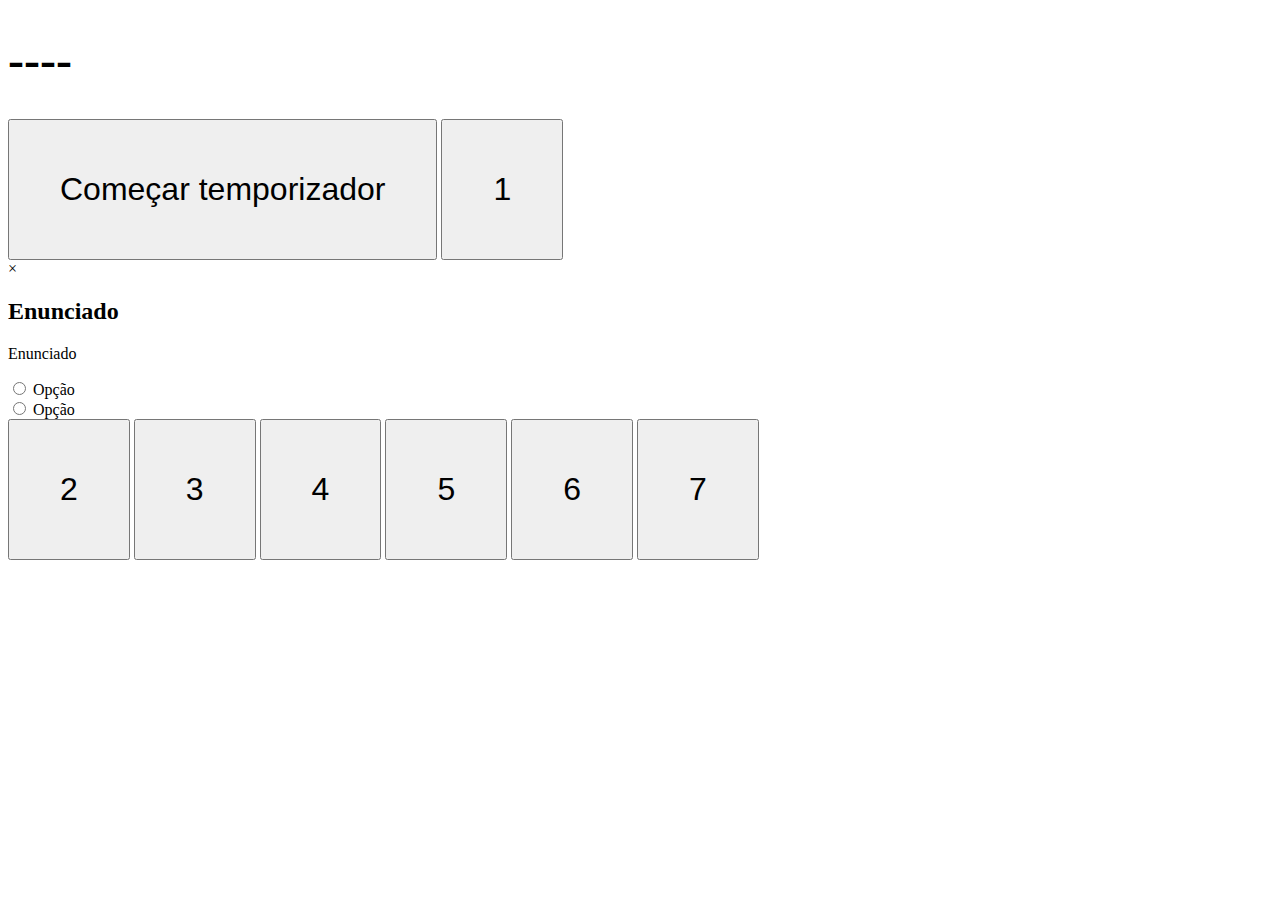
<file: game.html>
<!DOCTYPE html>
<html lang="en">
<head>
    <meta charset="UTF-8">
    <meta name="viewport" content="width=device-width, initial-scale=1.0">
    <title>Document</title>
</head>
<body>
    <style>
        h1{
            font-size: 3rem;
        }

        button{
            padding: 50px;
            font-size: 2rem;
        }
    </style>

    <!-- TEMPORIZADOR -->
    <h1 id="timer">----</h1>
    <button type="button" id="countdownBtn">Começar temporizador</button>

    <!-- DESAFIOS COM MODAIS -->
    <button id="challenge1" class="btn-challenge" onclick="openModal()">1</button>
    <div id="quiz_modal" class="modal">
        <div class="modal-content">
            <span class="close" onclick="closeModal()">&times;</span>
            <h2>Enunciado</h2>
            <p>Enunciado</p>
            <input type="radio" id="html" name="fav_language" value="HTML">
            <label for="html">Opção</label><br>
            <input type="radio" id="html" name="fav_language" value="HTML">
            <label for="html">Opção</label><br>
        </div>
    </div>
    <button id="challenge2" class="btn-challenge">2</button>
    <button id="challenge3" class="btn-challenge">3</button>
    <button id="challenge4" class="btn-challenge">4</button>
    <button id="challenge5" class="btn-challenge">5</button>
    <button id="challenge6" class="btn-challenge">6</button>
    <button id="challenge7" class="btn-challenge">7</button>


    <script src="./scripts/game.js"></script>
</body>
</html>
</file>
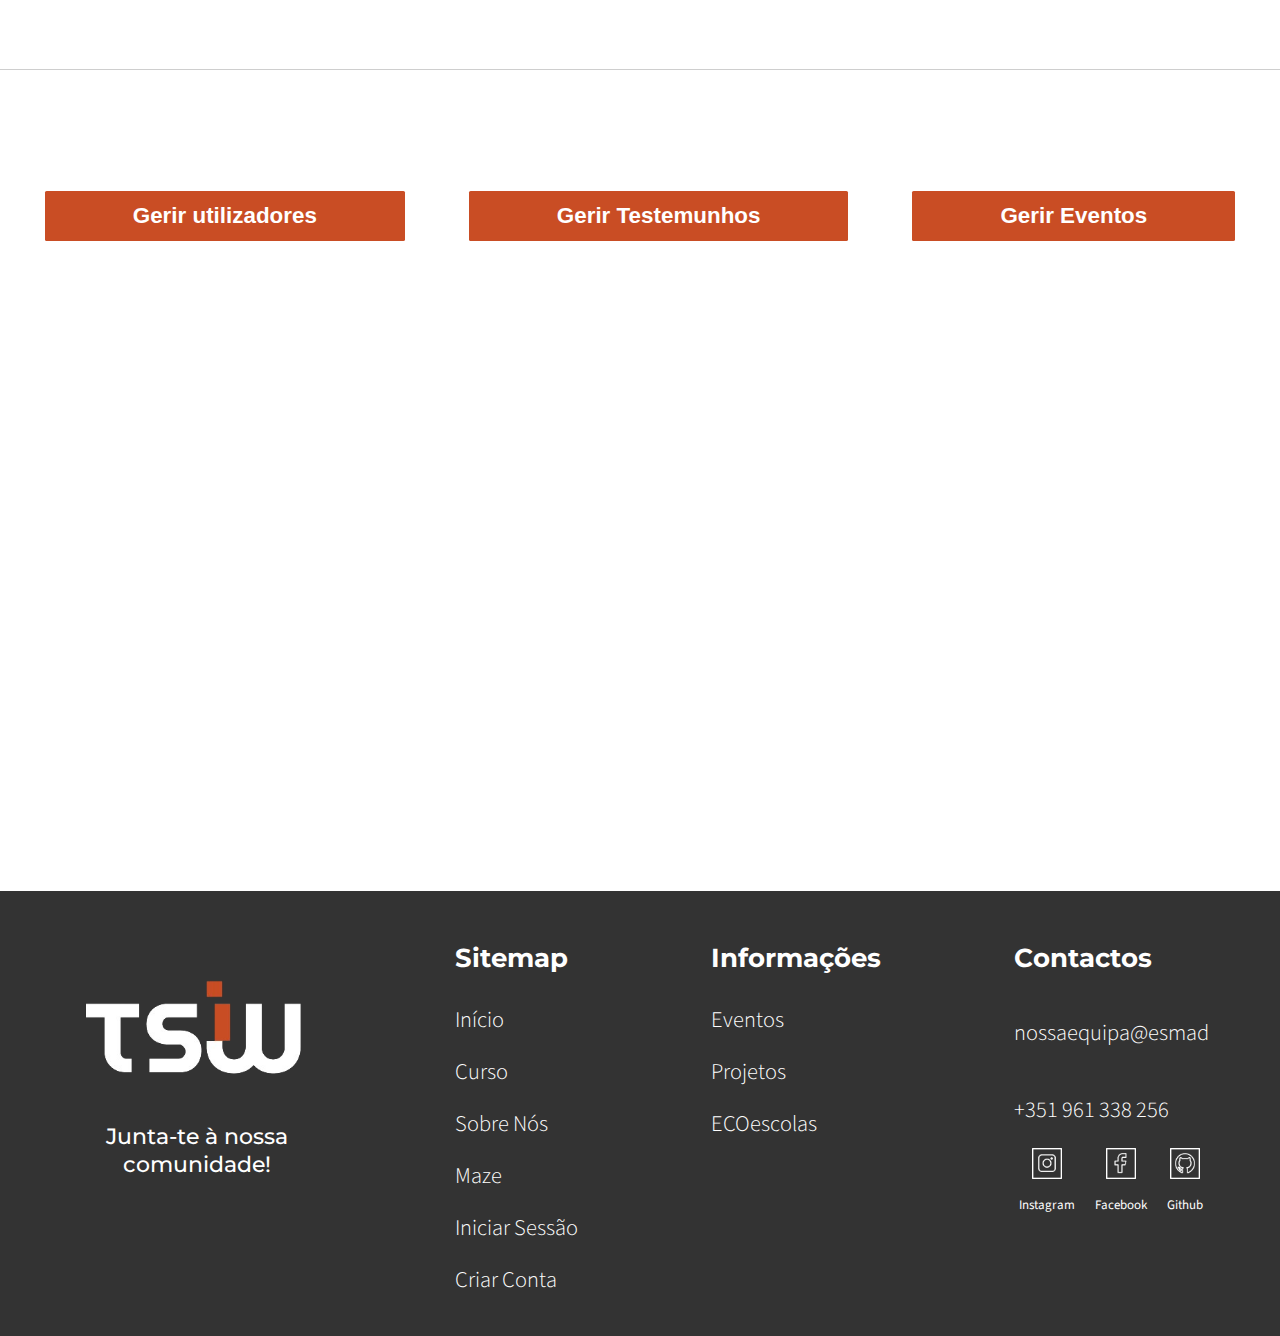
<file: html/adminDashboard.html>
<!DOCTYPE html>
<html lang="en">
<head>
    <meta charset="UTF-8">
    <meta name="viewport" content="width=device-width, initial-scale=1.0">
    <title>TSIW - Dashboard de Admins</title>
    <link rel="stylesheet" href="https://fonts.googleapis.com/css2?family=Material+Symbols+Outlined:opsz,wght,FILL,GRAD@20..48,100..700,0..1,-50..200" />
    <link rel="stylesheet" href="/css/style.css">
</head>
<body>
    <!-- navbar -->
    <nav id="navbar"></nav>
    <div class="hamburger" onclick="toggleNavbar()">
        <h2>&#9776;</h2>
    </div>
    <!-- Edit Profile Modal -->
    <div id="edit-profile-modal-div" class="modal">
        <div class="modal-content">
            <div id="editProfileModalContent"></div>
        </div>
    </div>
    <!-- Edit Password Modal -->
    <div id="edit-password-modal-div" class="modal">
        <div class="modal-content">
            <div id="editPasswordModalContent"></div>
        </div>
    </div>    


    
    <div class="welcome_admin">
    </div>
    <div class="admin_button_grid">
        <button id="openUserDiv">Gerir utilizadores</button>
        <button id="openTestimonyDiv">Gerir Testemunhos</button>
        <button id="openEventDiv">Gerir Eventos</button>
        
    </div>

    <section id="adminDasboard"> 

        <div class="deleteUsers">
        <table  class="manage_users_table">
        </table>
       
        </div>

        <!-- manege events -->

        <div id="addEvents" class="manege_events_content">
        <div class="manage_events_scroll_div">
                <table  class="manege_events_table">
                    
                </table>
            </div>
            
        
        
            <form action="" id="eventsForm" class="manege_event_form">
                <h3>Adicionar evento</h3>
                <div class="events_form_data">
                    <label for="event_name" class="events_form_label">Nome do evento</label>
                    <input type="text" name="event_name" placeholder="Nome do evento" id="event_name" class="form_input">
        
                </div>
                <div class="events_form_data">
                <label for="event_image" class="events_form_label">Poster do evento</label>
                <input type="file" name="event_image"  id="event_image" class="form_input">
                </div>
                
                <div class="events_btn_content">
                    <button id="eventSubmitBtn">Adicionar</button>
                    <button id="eventEditBtn">Alterar</button>
                </div>
                
                
            </form>
        
        
        </div>
        
        <div id="addTestimony" class="manege_testimony_content">
            <div class="manage_testimony_scroll_div">
                <table  class="manege_testimony_table">
                </table>
            </div>

            
        

            <form action="" id="testimonyForm" class="manege_testemony_form">
                <h3>Gerir Testemunho</h3>
                <div class="manege_testemony_form_grid">
                    
                    <div class="testimony_form_data">
                        <label for="testimony_image" class="testimony_form_label">Imagem da testemunha:</label>
                        <input type="file" name="testimony_image" id="testimony_image" class="form_input" required>
                    </div>

                    <div class="testimony_form_data">
                        <label for="testimony_name" class="testimony_form_label" >Nome da testemunha:</label>
                        <input type="text" name="testimony_name" id="testimony_name" class="form_input" required>

                    </div>

                    <div class="testimony_form_data"> 
                        <label for="testimony_placement" class="testimony_form_label">Onde inserir:</label>
                        <select name="testimony_placement" id="testimony_placement" class="testimony_form_select">
                            <option value="homepage">Homepage</option>
                            <option value="course">Curso</option>
                        </select>
                    </div>
                                
                    <div class="testimony_form_data">
                        <label for="testimony_text" class="testimony_form_label">Testemunho:</label>
                        <textarea name="testimony_text" id="testimony_text" class="testimony_form_textarea" required></textarea>

                    </div>
                    <div class="testimony_form_data">
                        <label for="testimony_job_position" class="testimony_form_label">Outras informações</label>
                        <input type="text" name="testimony_job_position" id="testimony_job_position" class="form_input" required placeholder="Por tópicos">

                    </div>
                    
                
                    <div class="events_btn_content">
                        <button type="submit" id="testimonySubmitBtn">Adicionar</button>
                        <button type="submit" id="testimonyEditBtn">Alterar</button>
                    </div>
                </div>
            </form>
        </div>
    </section>
    

    <!-- Footer -->
    <footer>
        <div class="footer_logo">
            <img src="/assets/logo branco trans.png" alt="">
            <h3>Junta-te à nossa comunidade!</h3>
        </div>
        <div class="footer_sitemap">
            <h2>Sitemap</h2>
            <a href="/index.html">Início</a>
            <a href="/html/course.html">Curso</a>
            <a href="/html/about.html">Sobre Nós</a>
            <a href="/html/maze.html">Maze</a>
            <a href="">Iniciar Sessão</a>
            <a href="/html/sign-up.html">Criar Conta</a>
        </div>
        <div class="footer_info">
            <h2>Informações</h2>
            <a href="/html/course.html">Eventos</a>
            <a href="/html/course.html">Projetos</a>
            <a href="/html/course.html">ECOescolas</a>
        </div>
        <div class="footer_contactos">
            <h2>Contactos</h2>
            <p>nossaequipa@esmad</p>
            <p>+351 961 338 256</p>
            <div class="footer_contactos_icons">
                <div>
                    <img width="30px" src="/assets/footer/iconoir_insta.png" alt="instagram icon">
                    <p>Instagram</p>
                </div>
                <div>
                    <img width="30px" src="/assets/footer/iconoir_facebook.png" alt="facebook icon">
                    <p>Facebook</p>
                </div>
                <div>
                    <img width="30px" src="/assets/footer/iconoir_github.png" alt="github icon">
                    <p>Github</p>
                </div>
            </div>
        </div>
    </footer>

    
    <script type="module" src="../js/models/userModel.js"></script>
    <script type="module" src="../js/models/testemoniesModel.js"></script>
    <script type="module" src="../js/models/eventsModel.js"></script>
    <script type="module" src="/js/views/navbarView.js"></script>

</body>
</html>
</file>
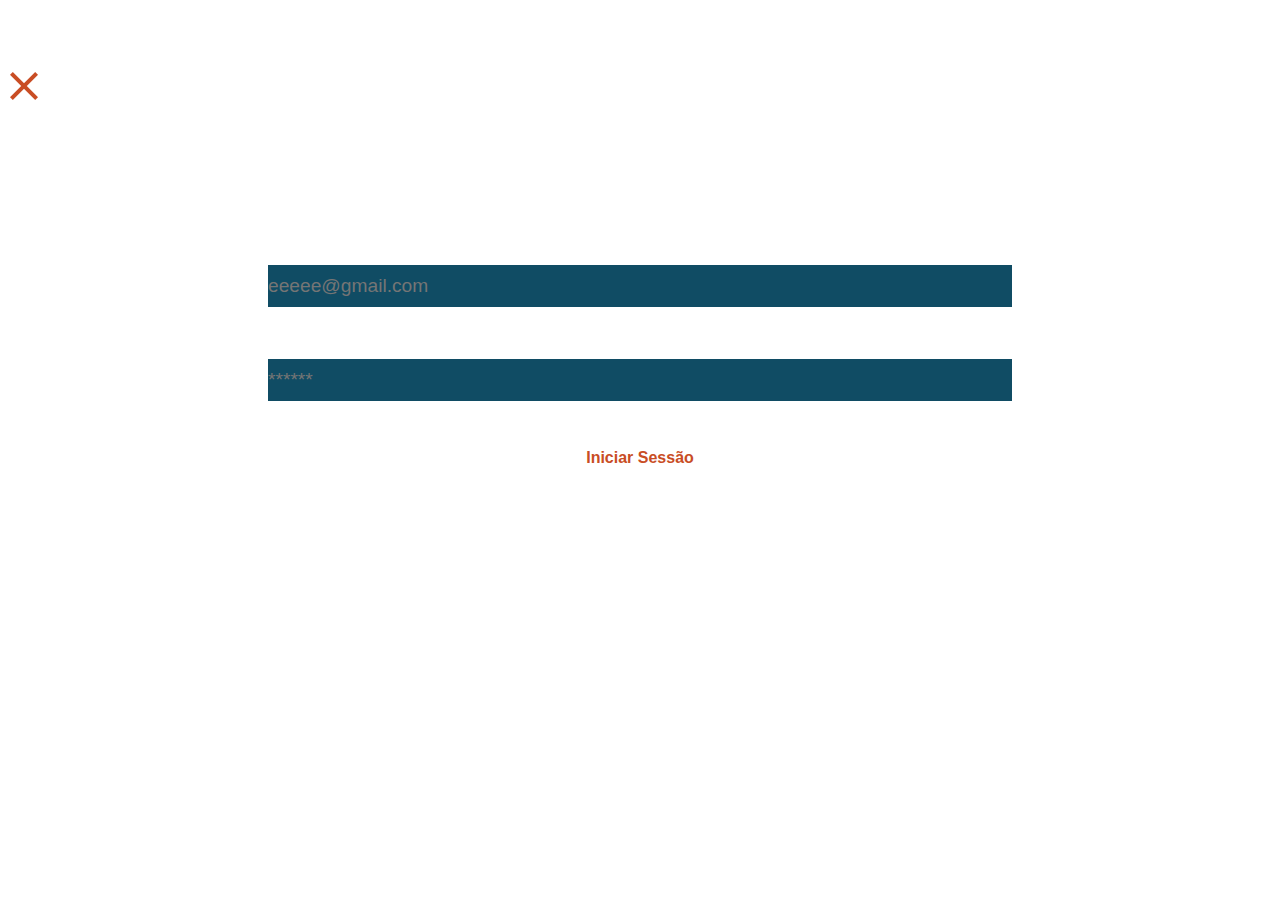
<file: html/login.html>
<!DOCTYPE html>
<html lang="en">
<head>
    <meta charset="UTF-8">
    <meta name="viewport" content="width=device-width, initial-scale=1.0">
    <title>Iniciar Sessão</title>
    <link rel="stylesheet" href="../css/style.css">
</head>
<body>
    <!-- login Modal -->
    <form class="login_form" name="login_form" >
        <button class="close_modal_btn">
            <img src="/img/Icons/close_24dp_FILL0_wght400_GRAD0_opsz24.png" alt="Fechar Login Pop up" class="close_modal_icon" >
        </button>
        <div class="login_content">
            <div class="login_form_text">
                <h1>Iniciar sessão</h1>
                <p>Descobre mais sobre teu curso de sonho</p>
            </div>

            <div class="form_credential">
                <label for="email" class="form_label"> E-mail</label>
                <input type="email" placeholder="eeeee@gmail.com" name="email" class="form_input" id="login-email" required>
                
            </div>
            <div class="form_credential">
                <label for="password" class="form_label">Palavra-passe</label>
                <input type="password" placeholder="****** " minlength="8" name="password" class="form_input" id="login-password" required>
        
            </div>

            <!-- button submit to login -->
            <button type="submit" value="LOGIN" class="form_btn" id="login-form-btn">
                Iniciar Sessão
            </button>
            
        </div>

        <!-- pixels -->
        <div class="modal_login_pixel_1"></div>
        <div class="modal_login_pixel_2"></div>
    </form>

    <script type="module" src="../js/views/navbarView.js"></script>
</body>
</html>
</file>
<file: css/style.css>
/* INDEX */
@import url(./index.css);

/* PAGES */
@import url(./course.css);
@import url(./game.css);
@import url(./maze.css);
@import url(./sign-up.css);
@import url(./Userdashboard.css);
@import url(./adminDashboard.css);
@import url(./about.css);


/* MODALS */
@import url(./login.css);
@import url(./dropdownMenu.css);
@import url(./editProfile.css);
@import url(./editPassword.css);

/* COMPONENTS */
@import url(./components/footer.css);
@import url(./components/navbar.css);

/* FONT LINKS */

@import url('https://fonts.googleapis.com/css2?family=Source+Sans+3:ital,wght@0,200..900;1,200..900&display=swap');
@import url('https://fonts.googleapis.com/css2?family=Montserrat:ital,wght@0,100..900;1,100..900&family=Raleway:ital,wght@0,100..900;1,100..900&display=swap');
@import url('https://fonts.googleapis.com/css2?family=Raleway:ital,wght@0,100..900;1,100..900&display=swap');

:root {
    --color-blue: #104C64;
    --color-orange: #C94D24;
    --color-lightblue: #9ECCFA;
    --color-lightblue-opacity: rgba(158, 204, 250, 0.5);
    --color-yellow: #FFF36A;
    --color-grey: #F5F5F5;
    --color-dark: #333333
    --font-montserrat: "Montserrat", sans-serif;
    --font-source: 'Source Sans 3', sans-serif;
    --font-raleway:"Raleway", sans-serif;
}

a{
    text-decoration: none;
    color: var(--color-orange);
    cursor: pointer;
    font-family: var(--font-source);
  
}

body {
    margin: 0px;
    overflow-x:hidden;
    font-family: var(--font-source);
    padding-top: 4rem ;
 

}

h1 {
    font-size: 3.6rem; /* 36px */
}

h2 {
    font-size: 3.9rem; /* 30px */
    font-weight: 860;
}

h3 {
    font-size: 2.4rem; /* 24px */
}

h5 {
    font-size: 1.8rem; /* 18px */
}

h6 {
    font-size: 1.6rem; /* 16px */
}



p {
    font-size: 1.4rem; 
}

.small-text {
    font-size: 1.1rem; /* 14px */
}

p, label{
    font-family: var(--font-source);
    
}


button {
    cursor: pointer;
}

input {
    padding: 20px;
}
input:focus {
    outline: none;
    background-color: transparent;
}

/* fix os estilos dos inputs quando os browsers preencherem automaticamente com as credenciais guardadas */
input:-webkit-autofill {
    -webkit-box-shadow: 0 0 0 30px #104C64 inset;
    -webkit-text-fill-color: #fff;
    border: none; 
}

h1, h2, h3, p {
    cursor: default;
}
</file>
